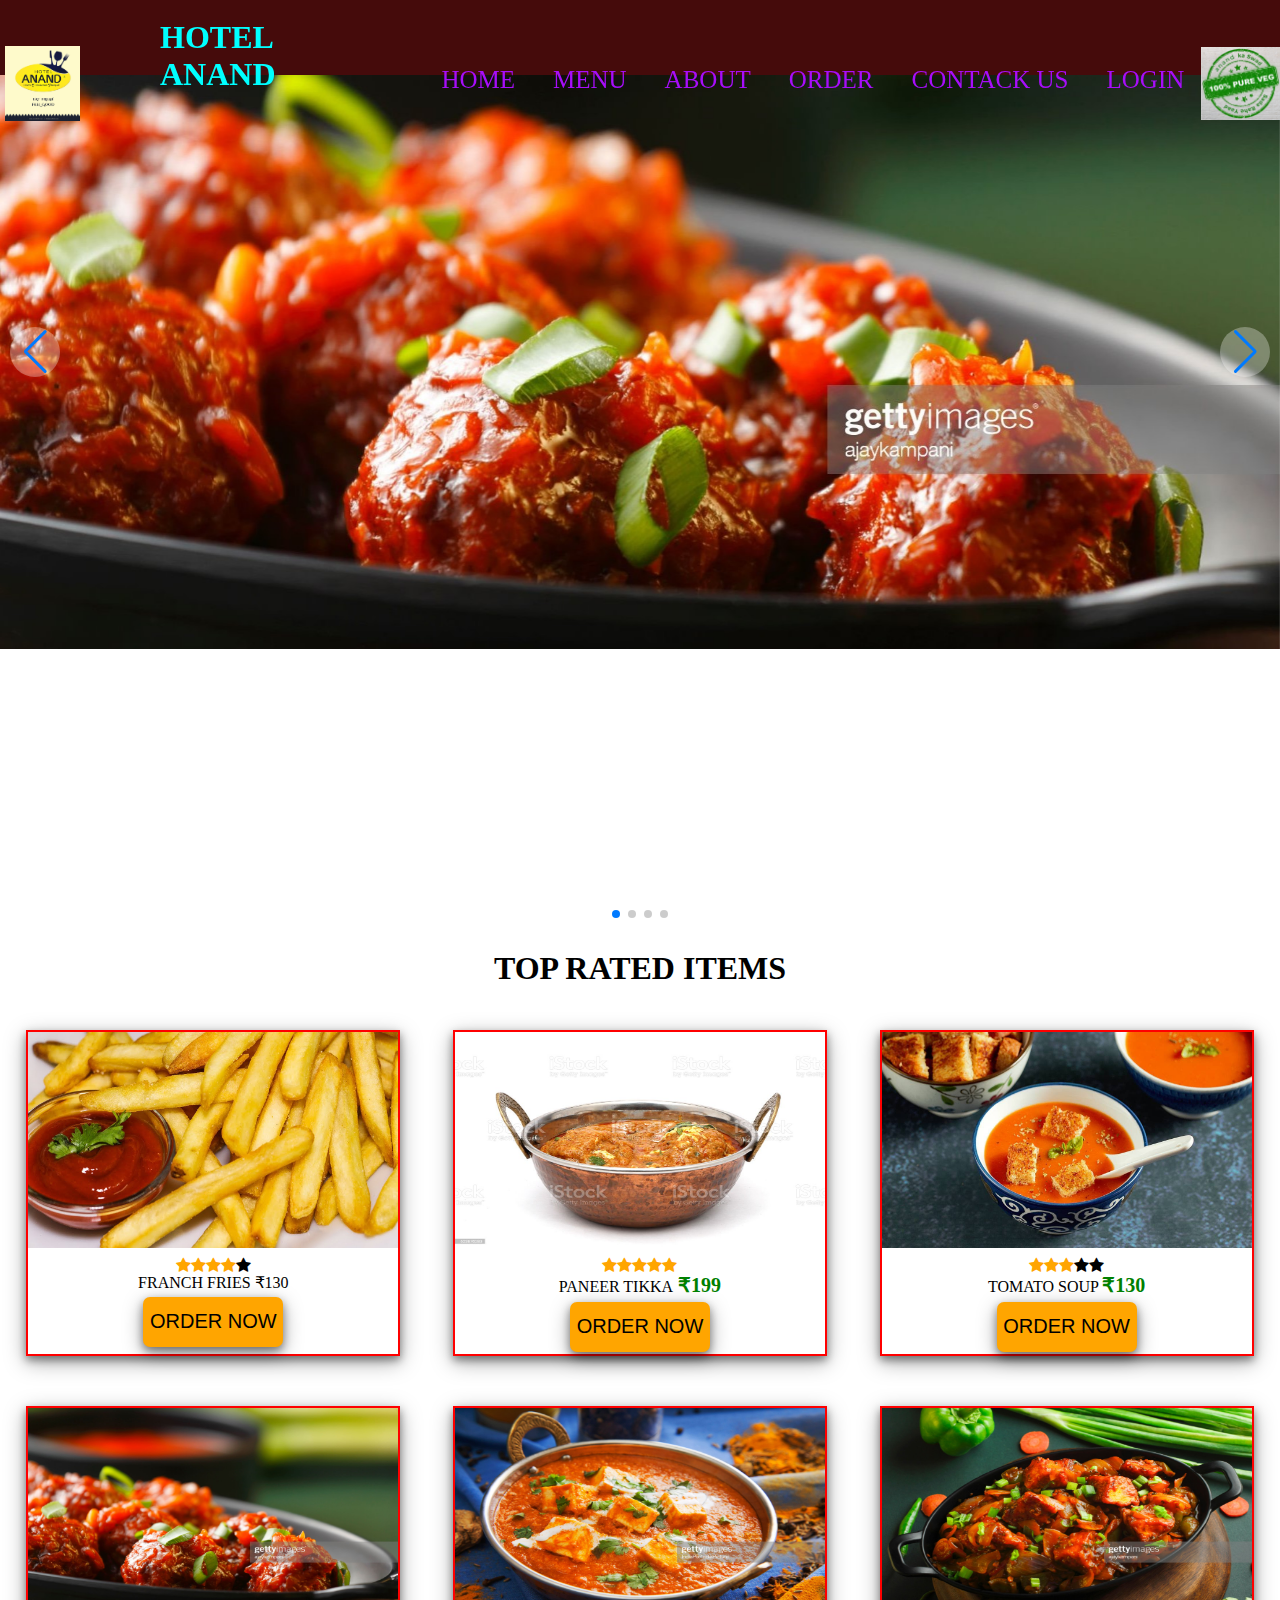
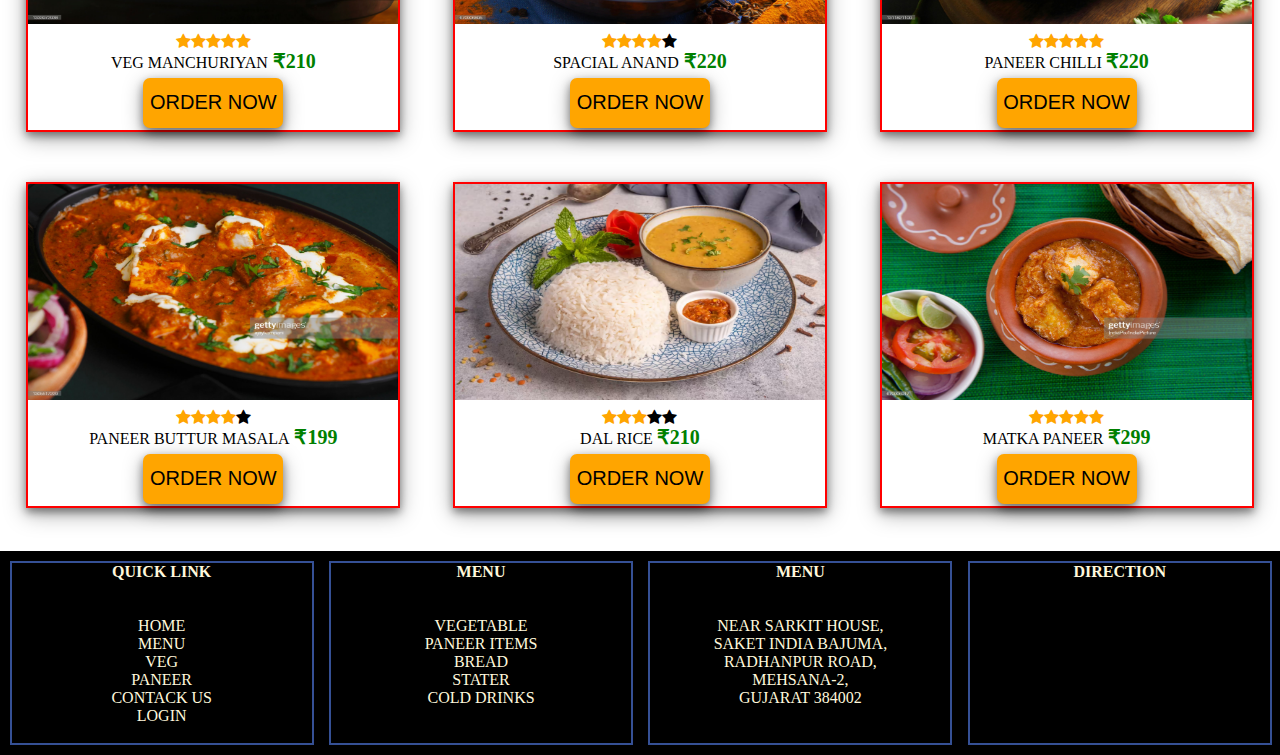
<file: index.html>
<!DOCTYPE html>

<head>
    <meta charset="UTF-8">
    <meta http-equiv="X-UA-Compatible" content="IE=edge">
    <meta name="viewport" content="width=device-width, initial-scale=1.0">
    <title>index</title>
     <link rel="stylesheet" href="NAV.css">
    <link rel="stylesheet" href="slide img.css">
    <link rel="stylesheet" href="topcat.css">
    <link rel="stylesheet" href="https://cdnjs.cloudflare.com/ajax/libs/font-awesome/4.7.0/css/font-awesome.min.css">
    <link rel="stylesheet" href="footer.css">
    <link rel="icon" href="logo1.png" type="image/png">
    <link rel="stylesheet" href="loader.css">
    <link rel="stylesheet" href="swiper-bundle.min.css">
    <script src="jquery-3.6.3.min.js">

    </script>
    <script>
        window.onload=function(){
           document.getElementById("loader").style.display="none" ;
           document.getElementById("preloader").style.display="block" ; 

        }
    </script>
</head>

<body>
         <div id="loader">
            <img src="images for resto/preloader.gif" alt=""> 
         </div>
 <div id="preloader">
     <div class="divforhead">
        <!-- <div class="menubars"> 
        <i class="fa fa-bars"></i>
        </div> -->
        <nav class="navbar">
         
                
            <H1 class="head12"> HOTEL ANAND</H1>
            <div class="menubars"> 
                <i class="fa fa-bars"></i>
                </div>
            
            <img src="logo.jpg" alt="" class="logo">
            <div id="menu">

                <ul>
                    <li><a href="index.html">HOME</a></li>
                    <li><a href="menu.html">MENU </a> </li>
                    <li><a href="about.html">ABOUT</a></li>
                    <li><a href="ORDER.html">ORDER </a></li>
                    <li><a href="contack.html">CONTACK US </a></li>
                    <li><a href="">LOGIN </a></li>
                </ul>
            </div>
            <!-- <form class="inputtext">
                <input type="text" placeholder="search food             &#128269;">
            </form> -->
            <div class="imgicon">
                <img src="images for resto/pureveg2.png" alt="your browser not support images">
            </div>
             
             
        </nav>
    </div>
     
    <section class="main swiper mySwiper"> 
    <div class="wrapper swiper-wrapper">
        <div class="slide swiper-slide">
            <img src="manchuriyan4.jpg" alt="" class="image"/>
        </div> 
        
        <div class="slide swiper-slide"> 
            <img src="pan11.jpg" alt="" class="image"/>
        </div>  
        <div class="slide swiper-slide"> 
            <img src="matkapan1.jpg" alt="" class="image"/>
        </div>  
        <div class="slide swiper-slide"> 
            <img src="chili.jpg" alt="" class="image"/>
        </div>  
        <!-- <div id="slide swiper-slide"> 
             <img src="pan2.jpg" alt="" class="image">
        </div>
        <div id="slide swiper-slide"> 
            <img src="matkapan.jpg" alt="" class="image">
        </div> -->
        
        </div>
        <div class="swiper-button-next nav-btn"></div>
        <div class="swiper-button-prev nav-btn "></div>
        <div class="swiper-pagination"></div>  
        </section>

<script src="swiper-bundle.min.js"></script>
<script>
    var swiper = new Swiper(".mySwiper", {
      slidesPerView: 1,
      spaceBetween: 30,
      loop: true,
      pagination: {
        el: ".swiper-pagination",
        clickable: true,
      },
      navigation: {
        nextEl: ".swiper-button-next",
        prevEl: ".swiper-button-prev",
      },
    });
  </script>
    <br>
    <H1>
        <center>
            TOP RATED ITEMS
        </center>
    </H1>
    <br>
    <div class="maintopcat">
    <div class="topcat">
        <div class="topcatpro"><img src="images for resto/fast8.jpg">
            <div class="starr">
                <span class="fa fa-star checked"></span>
                <span class="fa fa-star checked"></span>
                <span class="fa fa-star checked"></span>
                <span class="fa fa-star checked"></span>
                <span class="fa fa-star  "></span>
            </div>
            <div class="producttitle">
                <p>FRANCH FRIES  &#8377;130</p>
                
            </div>
            <div class="btn">
            
                
           <a href="order.html"> <input type="button" value="ORDER NOW"></a>
           
            </div>
        
        </div>
         
        <div class="topcatpro"><img src="images for resto/pan.jpg">
            <div class="starr">
                <span class="fa fa-star checked"></span>
                <span class="fa fa-star checked"></span>
                <span class="fa fa-star checked"></span>
                <span class="fa fa-star checked"></span>
                <span class="fa fa-star checked "></span>
            </div>
            <div class="producttitle">
                <p>PANEER TIKKA<b> &#8377;199</b></p>
            </div>
            <div class="btn">
                
                <a href="order.html"><input type="button" value="ORDER NOW"></a>
             
            </div>
        </div>
        <div class="topcatpro"><img src="images for resto/s3.jpg">
            <div class="starr">
                <span class="fa fa-star checked"></span>
                <span class="fa fa-star checked"></span>
                <span class="fa fa-star checked"></span>
                <span class="fa fa-star  "></span>    
                <span class="fa fa-star  "></span>
            </div>
            <div class="producttitle">
                <p>TOMATO SOUP <b> &#8377;130</b> </p>
            </div>
            <div class="btn">
                  
                <a href="order.html"> <input type="button" value="ORDER NOW"></a>
                
                </div>
        </div>
         
        
             
    </div>
    <div class="topcat">
        <div class="topcatpro"> <img src="images for resto/manchuriyan1.jpg" height="100%">
            <div class="starr">
                <span class="fa fa-star checked"></span>
                <span class="fa fa-star checked"></span>
                <span class="fa fa-star checked"></span>
                <span class="fa fa-star checked"></span>
                <span class="fa fa-star  checked"></span>
            </div>
            <div class="producttitle">
                <p>VEG MANCHURIYAN<b> &#8377;210</b></p>
            </div>
            <div class="btn">
                 
                <a href="order.html"><input type="button" value="ORDER NOW"></a>
            
            </div>
        </div>
        <div class="topcatpro"><img src="images for resto/pan1.jpg">
            <div class="starr">
                <span class="fa fa-star checked"></span>
                <span class="fa fa-star checked"></span>
                <span class="fa fa-star checked"></span>
                <span class="fa fa-star checked"></span>
                <span class="fa fa-star  "></span>
            </div>
            <div class="producttitle">
                <p>SPACIAL ANAND<b> &#8377;220</b></p>
            </div>
            <div class="btn">
                
                <a href="order.html"> <input type="button" value="ORDER NOW"></a>
           
            </div>
        </div>
        <div class="topcatpro"><img src="images for resto/chili.jpg">
            <div class="starr">
                <span class="fa fa-star checked"></span>
                <span class="fa fa-star checked"></span>
                <span class="fa fa-star checked"></span>
                <span class="fa fa-star checked"></span>
                <span class="fa fa-star checked "></span>
            </div>
            <div class="producttitle">
                <p>PANEER CHILLI <b> &#8377;220</b></p>
            </div>
                <div class="btn">
                    <a href="order.html"><input type="button" value="ORDER NOW"></a>
                
                </div>
        </div>
         
    </div>
    <div class="topcat">
        <div class="topcatpro"><img src="images for resto/pan2.jpg">
            <div class="starr">
                <span class="fa fa-star checked"></span>
                <span class="fa fa-star checked"></span>
                <span class="fa fa-star checked"></span>
                <span class="fa fa-star checked"></span>
                <span class="fa fa-star  "></span>
            </div>
            <div class="producttitle">
                <p>PANEER BUTTUR MASALA<b> &#8377;199</b></p>
            </div>
            <div class="btn">
            
                <a href="order.html"> <input type="button" value="ORDER NOW"></a>
             
            </div>
        </div>
        <div class="topcatpro"><img src="images for resto/dal.avif">
            <div class="starr">
                <span class="fa fa-star checked"></span>
                <span class="fa fa-star checked"></span>
                <span class="fa fa-star checked"></span>
                <span class="fa fa-star  "></span>
                <span class="fa fa-star  "></span>
            </div>
            <div class="producttitle">
                <p>DAL RICE <b> &#8377;210</b></p>
            </div>
            <div class="btn">
                 
                <a href="order.html"> <input type="button" value="ORDER NOW"></a>
             
            </div>
        </div>
        <div class="topcatpro"><img src="images for resto/matkapan.jpg">
            <div class="starr">
                <span class="fa fa-star checked"></span>
                <span class="fa fa-star checked"></span>
                <span class="fa fa-star checked"></span>
                <span class="fa fa-star checked"></span>
                <span class="fa fa-star checked "></span>
            </div>
            <div class="producttitle">
                <p>MATKA PANEER <b> &#8377;299</b></p>
            </div>
               <div class="btn">
                <a href="order.html">   <input type="button" value="ORDER NOW"></a>
                
                </div>
        </div>
         
    </div>
    </div>


    <!-- footer opton -->
    <br>
    <div class="footer">

        <div class="footerb  ">
            <B> QUICK LINK</B><br><br><br>
            HOME <br>
            MENU <br>
            VEG <br>
            PANEER <br>
            CONTACK US <br>
            LOGIN <br>
        </div>

        <div class="footerb  ">
            <B>MENU </B><br><br><br>
            VEGETABLE<br>
            PANEER ITEMS <br>
            BREAD <br>
            STATER <br>
            COLD DRINKS<br>
        </div>


        <div class="footerb  ">
            <B>MENU </B><br><br><br>
            NEAR SARKIT HOUSE,<br>
            SAKET INDIA BAJUMA,<br>
            RADHANPUR ROAD,<br>
            MEHSANA-2,<br>
            GUJARAT 384002

        </div>

        <div class="footerb ">
            <B>DIRECTION </B> <br>
            <iframe
                src="https://www.google.com/maps/embed?pb=!1m18!1m12!1m3!1d3656.044102957385!2d72.37902701476447!3d23.602751200317982!2m3!1f0!2f0!3f0!3m2!1i1024!2i768!4f13.1!3m3!1m2!1s0x395c43d2fbc5eb79%3A0xe4ff0dda17b2e22f!2sHotel%20Anand!5e0!3m2!1sen!2sin!4v1672462094851!5m2!1sen!2sin"
                width="100%" height="162px" style="border:0;" allowfullscreen="" loading="lazy"
                referrerpolicy="no-referrer-when-downgrade"></iframe>
        </div>

    </div>
  <script>
    $('.fa-bars').click(function()
    {
        $('#menu').toggle();
    })

  </script>
  
</div>
</body>
</html>
</file>
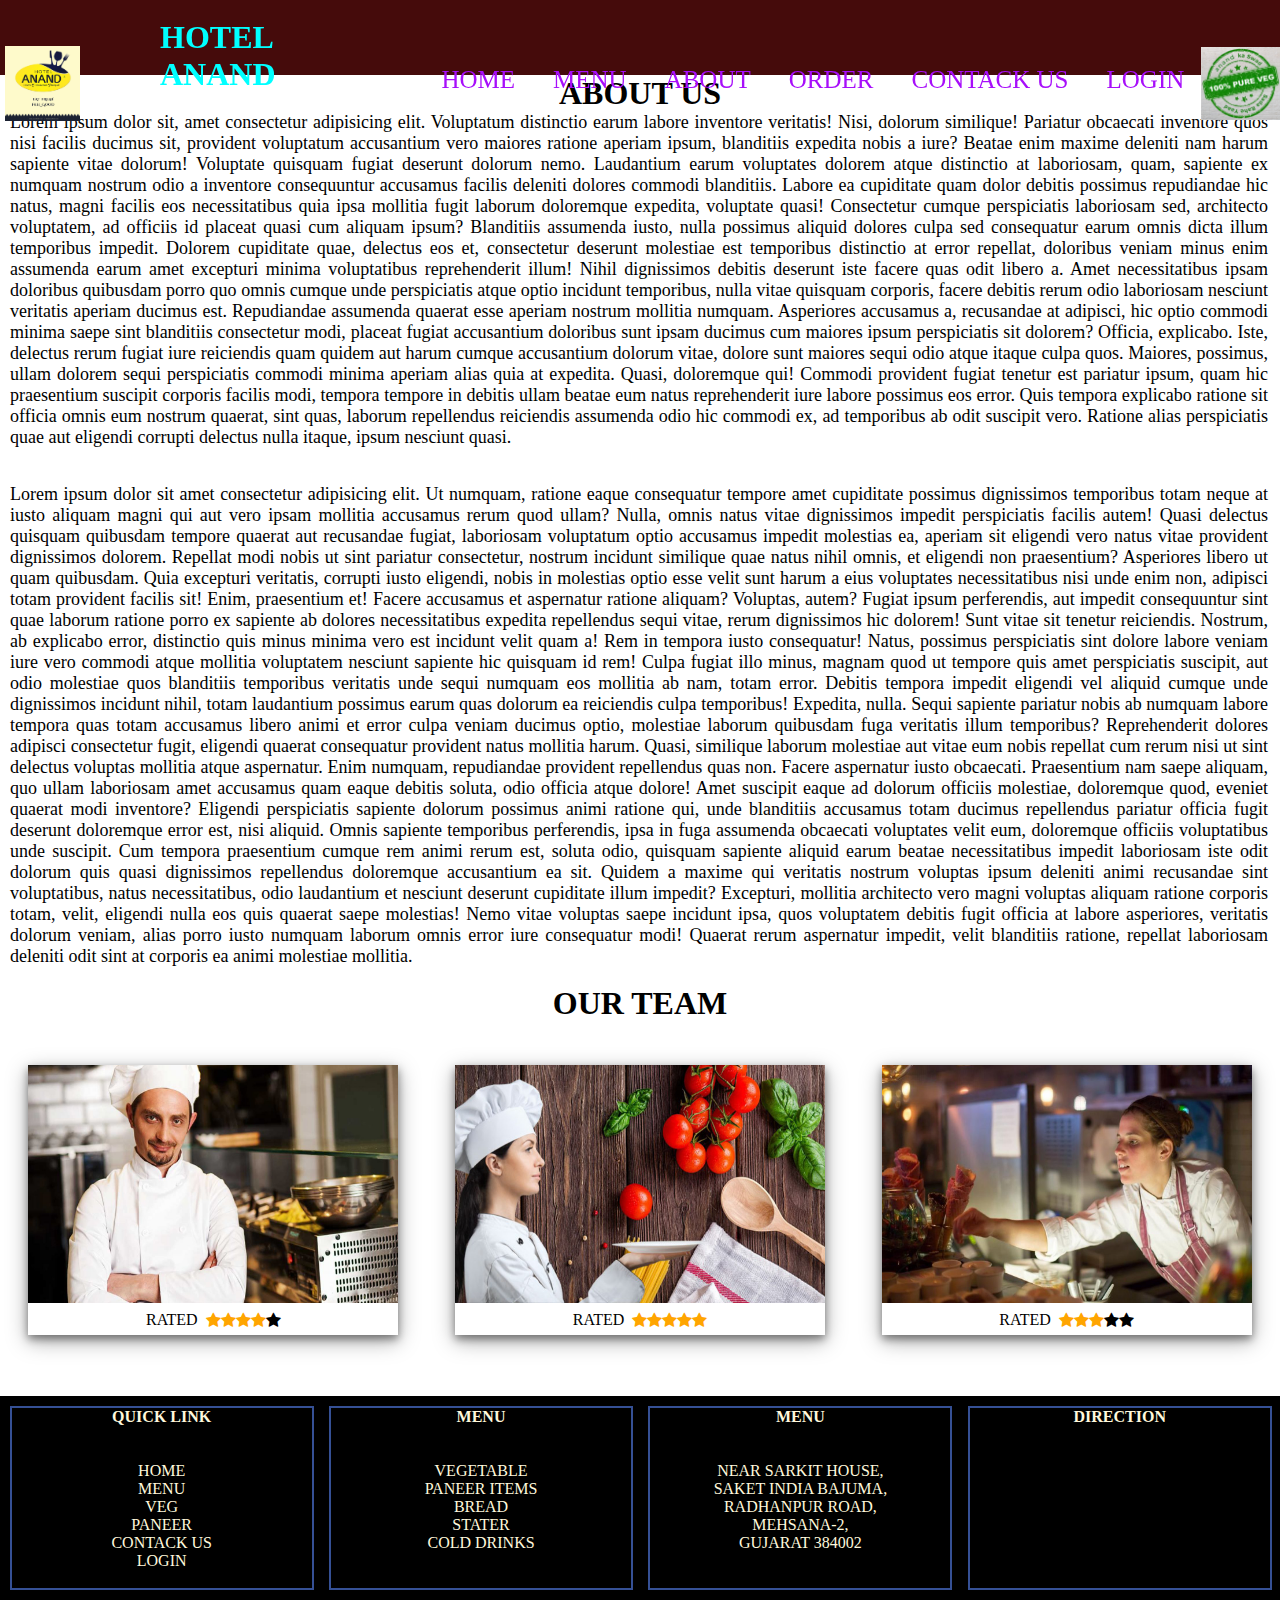
<file: about.html>
<!DOCTYPE html>
<html>
<head>
    <meta charset="UTF-8">
    <meta http-equiv="X-UA-Compatible" content="IE=edge">
    <meta name="viewport" content="width=device-width, initial-scale=1.0">
    <title>index</title>
    <link rel="stylesheet" href="NAV.css">
    <link rel="stylesheet" href="https://cdnjs.cloudflare.com/ajax/libs/font-awesome/4.7.0/css/font-awesome.min.css">
    <link rel="stylesheet" href="footer.css">
    <link rel="stylesheet" href="about.css">
    <link rel="stylesheet" href="loader.css">

    <!-- <link rel="stylesheet" href="topcat.css"> -->
 
    <link rel="icon" href="logo1.png" type="image/png">
     
    <script src="jquery-3.6.3.min.js">

    </script>
    <script>
        window.onload=function(){
           document.getElementById("loader").style.display="none" ;
           document.getElementById("preloader").style.display="block" ; 

        }
    </script>


         
</head>
<body>
    <div id="loader">
        <img src="images for resto/preloader.gif" alt=""> 
     </div>
<div id="preloader">
    <div class="divforhead">
        
        <nav class="navbar">
         
                
            <H1 class="head12"> HOTEL ANAND</H1>
            <div class="menubars">
                <i class="fa fa-bars"></i>
            </div>
            
            <img src="logo.jpg" alt="" class="logo">
            <div id="menu">

                <ul>
                    <li><a href="index.html">HOME</a></li>
                    <li><a href="menu.html">MENU </a> </li>
                    <li><a href="about.html">ABOUT</a></li>
                    <li><a href="ORDER.html">ORDER </a></li>
                    <li><a href="contack.html">CONTACK US </a></li>
                    <li><a href="">LOGIN </a></li>
                </ul>
            </div>
            <!-- <form class="inputtext">
                <input type="text" placeholder="search food             &#128269;">
            </form> -->
            <div class="imgicon">
                <img src="images for resto/pureveg2.png" alt="your browser not support images">
            </div>
             
             
        </nav>
    </div>
    
    <h1 class="abouth1">ABOUT US</h1>
    <p  > 
        Lorem ipsum dolor sit, amet consectetur adipisicing elit. Voluptatum distinctio earum labore inventore veritatis! Nisi, dolorum similique! Pariatur obcaecati inventore quos nisi facilis ducimus sit, provident voluptatum accusantium vero maiores ratione aperiam ipsum, blanditiis expedita nobis a iure? Beatae enim maxime deleniti nam harum sapiente vitae dolorum! Voluptate quisquam fugiat deserunt dolorum nemo. Laudantium earum voluptates dolorem atque distinctio at laboriosam, quam, sapiente ex numquam nostrum odio a inventore consequuntur accusamus facilis deleniti dolores commodi blanditiis. Labore ea cupiditate quam dolor debitis possimus repudiandae hic natus, magni facilis eos necessitatibus quia ipsa mollitia fugit laborum doloremque expedita, voluptate quasi! Consectetur cumque perspiciatis laboriosam sed, architecto voluptatem, ad officiis id placeat quasi cum aliquam ipsum? Blanditiis assumenda iusto, nulla possimus aliquid dolores culpa sed consequatur earum omnis dicta illum temporibus impedit. Dolorem cupiditate quae, delectus eos et, consectetur deserunt molestiae est temporibus distinctio at error repellat, doloribus veniam minus enim assumenda earum amet excepturi minima voluptatibus reprehenderit illum! Nihil dignissimos debitis deserunt iste facere quas odit libero a. Amet necessitatibus ipsam doloribus quibusdam porro quo omnis cumque unde perspiciatis atque optio incidunt temporibus, nulla vitae quisquam corporis, facere debitis rerum odio laboriosam nesciunt veritatis aperiam ducimus est. Repudiandae assumenda quaerat esse aperiam nostrum mollitia numquam. Asperiores accusamus a, recusandae at adipisci, hic optio commodi minima saepe sint blanditiis consectetur modi, placeat fugiat accusantium doloribus sunt ipsam ducimus cum maiores ipsum perspiciatis sit dolorem? Officia, explicabo. Iste, delectus rerum fugiat iure reiciendis quam quidem aut harum cumque accusantium dolorum vitae, dolore sunt maiores sequi odio atque itaque culpa quos. Maiores, possimus, ullam dolorem sequi perspiciatis commodi minima aperiam alias quia at expedita. Quasi, doloremque qui! Commodi provident fugiat tenetur est pariatur ipsum, quam hic praesentium suscipit corporis facilis modi, tempora tempore in debitis ullam beatae eum natus reprehenderit iure labore possimus eos error. Quis tempora explicabo ratione sit officia omnis eum nostrum quaerat, sint quas, laborum repellendus reiciendis assumenda odio hic commodi ex, ad temporibus ab odit suscipit vero. Ratione alias perspiciatis quae aut eligendi corrupti delectus nulla itaque, ipsum nesciunt quasi.
    </p>
    <br>
    <br>

    <p>
        Lorem ipsum dolor sit amet consectetur adipisicing elit. Ut numquam, ratione eaque consequatur tempore amet cupiditate possimus dignissimos temporibus totam neque at iusto aliquam magni qui aut vero ipsam mollitia accusamus rerum quod ullam? Nulla, omnis natus vitae dignissimos impedit perspiciatis facilis autem! Quasi delectus quisquam quibusdam tempore quaerat aut recusandae fugiat, laboriosam voluptatum optio accusamus impedit molestias ea, aperiam sit eligendi vero natus vitae provident dignissimos dolorem. Repellat modi nobis ut sint pariatur consectetur, nostrum incidunt similique quae natus nihil omnis, et eligendi non praesentium? Asperiores libero ut quam quibusdam. Quia excepturi veritatis, corrupti iusto eligendi, nobis in molestias optio esse velit sunt harum a eius voluptates necessitatibus nisi unde enim non, adipisci totam provident facilis sit! Enim, praesentium et! Facere accusamus et aspernatur ratione aliquam? Voluptas, autem? Fugiat ipsum perferendis, aut impedit consequuntur sint quae laborum ratione porro ex sapiente ab dolores necessitatibus expedita repellendus sequi vitae, rerum dignissimos hic dolorem! Sunt vitae sit tenetur reiciendis. Nostrum, ab explicabo error, distinctio quis minus minima vero est incidunt velit quam a! Rem in tempora iusto consequatur! Natus, possimus perspiciatis sint dolore labore veniam iure vero commodi atque mollitia voluptatem nesciunt sapiente hic quisquam id rem! Culpa fugiat illo minus, magnam quod ut tempore quis amet perspiciatis suscipit, aut odio molestiae quos blanditiis temporibus veritatis unde sequi numquam eos mollitia ab nam, totam error. Debitis tempora impedit eligendi vel aliquid cumque unde dignissimos incidunt nihil, totam laudantium possimus earum quas dolorum ea reiciendis culpa temporibus! Expedita, nulla. Sequi sapiente pariatur nobis ab numquam labore tempora quas totam accusamus libero animi et error culpa veniam ducimus optio, molestiae laborum quibusdam fuga veritatis illum temporibus? Reprehenderit dolores adipisci consectetur fugit, eligendi quaerat consequatur provident natus mollitia harum. Quasi, similique laborum molestiae aut vitae eum nobis repellat cum rerum nisi ut sint delectus voluptas mollitia atque aspernatur. Enim numquam, repudiandae provident repellendus quas non. Facere aspernatur iusto obcaecati. Praesentium nam saepe aliquam, quo ullam laboriosam amet accusamus quam eaque debitis soluta, odio officia atque dolore! Amet suscipit eaque ad dolorum officiis molestiae, doloremque quod, eveniet quaerat modi inventore? Eligendi perspiciatis sapiente dolorum possimus animi ratione qui, unde blanditiis accusamus totam ducimus repellendus pariatur officia fugit deserunt doloremque error est, nisi aliquid. Omnis sapiente temporibus perferendis, ipsa in fuga assumenda obcaecati voluptates velit eum, doloremque officiis voluptatibus unde suscipit. Cum tempora praesentium cumque rem animi rerum est, soluta odio, quisquam sapiente aliquid earum beatae necessitatibus impedit laboriosam iste odit dolorum quis quasi dignissimos repellendus doloremque accusantium ea sit. Quidem a maxime qui veritatis nostrum voluptas ipsum deleniti animi recusandae sint voluptatibus, natus necessitatibus, odio laudantium et nesciunt deserunt cupiditate illum impedit? Excepturi, mollitia architecto vero magni voluptas aliquam ratione corporis totam, velit, eligendi nulla eos quis quaerat saepe molestias! Nemo vitae voluptas saepe incidunt ipsa, quos voluptatem debitis fugit officia at labore asperiores, veritatis dolorum veniam, alias porro iusto numquam laborum omnis error iure consequatur modi! Quaerat rerum aspernatur impedit, velit blanditiis ratione, repellat laboriosam deleniti odit sint at corporis ea animi molestiae mollitia.   
     </p>
        <br>
        <h1 CLASS="abouth1">
            OUR TEAM
        </h1>
     <br>
     <div class="topcat">
         <div class="topcatpro"><img src="images for resto/shef1.jpg">
             <div class="starr">
                RATED &nbsp; <span class="fa fa-star checked"></span>
                 <span class="fa fa-star checked"></span>
                 <span class="fa fa-star checked"></span>
                 <span class="fa fa-star checked"></span>
                 <span class="fa fa-star  "></span>
             </div>
              
         </div>
         <div class="topcatpro"><img src="images for resto/shef2.jpg">
             <div class="starr">
                RATED &nbsp;<span class="fa fa-star checked"></span>
                 <span class="fa fa-star checked"></span>
                 <span class="fa fa-star checked"></span>
                 <span class="fa fa-star checked"></span>
                 <span class="fa fa-star checked "></span>
             </div>
             
         </div>
         <div class="topcatpro"><img src="images for resto/shef3.jpg">
             <div class="starr">
                RATED &nbsp; <span class="fa fa-star checked"></span>
                 <span class="fa fa-star checked"></span>
                 <span class="fa fa-star checked"></span>
                 <span class="fa fa-star  "></span>
                 <span class="fa fa-star  "></span>
             </div>
              
         </div>
         </div>
         
         <br>
    <br>
    <div class="footer">

        <div class="footerb  ">
            <B> QUICK LINK</B><br><br><br>
            HOME <br>
            MENU <br>
            VEG <br>
            PANEER <br>
            CONTACK US <br>
            LOGIN <br>
        </div>

        <div class="footerb  ">
            <B>MENU </B><br><br><br>
            VEGETABLE<br>
            PANEER ITEMS <br>
            BREAD <br>
            STATER <br>
            COLD DRINKS<br>
        </div>


        <div class="footerb  ">
            <B>MENU </B><br><br><br>
            NEAR SARKIT HOUSE,<br>
            SAKET INDIA BAJUMA,<br>
            RADHANPUR ROAD,<br>
            MEHSANA-2,<br>
            GUJARAT 384002

        </div>

        <div class="footerb ">
            <B>DIRECTION </B> <br>
            <iframe
                src="https://www.google.com/maps/embed?pb=!1m18!1m12!1m3!1d3656.044102957385!2d72.37902701476447!3d23.602751200317982!2m3!1f0!2f0!3f0!3m2!1i1024!2i768!4f13.1!3m3!1m2!1s0x395c43d2fbc5eb79%3A0xe4ff0dda17b2e22f!2sHotel%20Anand!5e0!3m2!1sen!2sin!4v1672462094851!5m2!1sen!2sin"
                width="100%" height="162px" style="border:0;" allowfullscreen="" loading="lazy"
                referrerpolicy="no-referrer-when-downgrade"></iframe>
        </div>

    </div>
 
    <script>
        $('.fa-bars').click(function()
        {
            $('#menu').toggle();
        })
      </script>
      </div>
    </body>

</html>
</file>
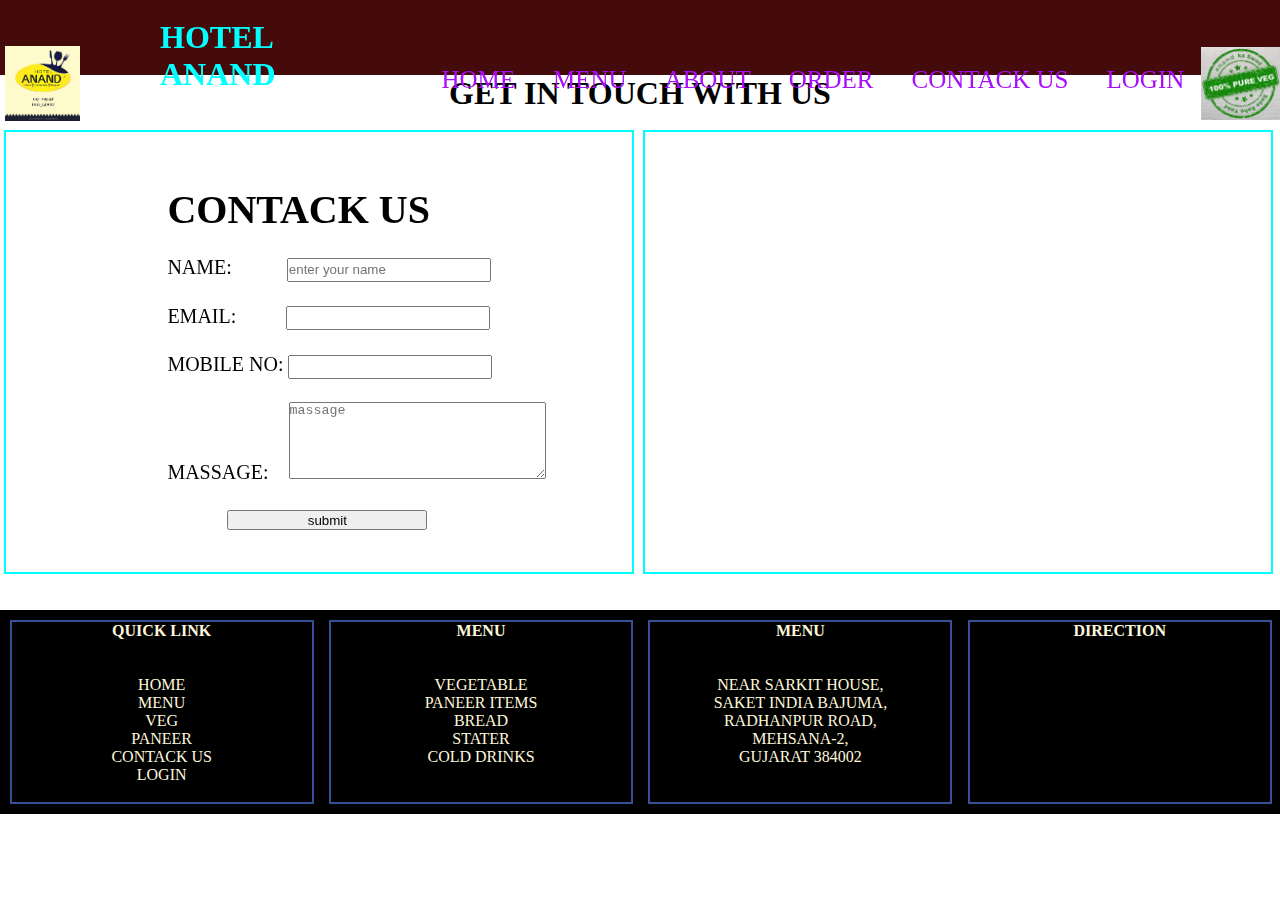
<file: contack.html>
<!DOCTYPE html>
<html> 
<head>
    <meta charset="UTF-8">
    <meta http-equiv="X-UA-Compatible" content="IE=edge">
    <meta name="viewport" content="width=device-width, initial-scale=1.0">
    <title>index</title>
    <link rel="stylesheet" href="NAV.css">
     <link rel="stylesheet" href="contack.css"> 
    <link rel="stylesheet" href="loader.css">

    <link rel="stylesheet" href="https://cdnjs.cloudflare.com/ajax/libs/font-awesome/4.7.0/css/font-awesome.min.css">
  <link rel="stylesheet" href="footer.css">
     <script src="jquery-3.6.3.min.js">

    </script>
    <script>
        window.onload=function(){
           document.getElementById("loader").style.display="none" ;
           document.getElementById("preloader").style.display="block" ; 

        }
    </script>

    
  
</head>

<body>
    <div id="loader">
        <img src="images for resto/preloader.gif" alt=""> 
     </div>
<div id="preloader">
     <div class="divforhead">
        
        <nav class="navbar">
         
                
            <H1 class="head12"> HOTEL ANAND</H1>
            <div class="menubars">
                <i class="fa fa-bars"></i>
            </div>
            
            <img src="logo.jpg" alt="" class="logo">
            <div id="menu">

                <ul>
                    <li><a href="index.html">HOME</a></li>
                    <li><a href="menu.html">MENU </a> </li>
                    <li><a href="about.html">ABOUT</a></li>
                    <li><a href="ORDER.html">ORDER </a></li>
                    <li><a href="contack.html">CONTACK US </a></li>
                    <li><a href="">LOGIN </a></li>
                </ul>
            </div>
            <!-- <form class="inputtext">
                <input type="text" placeholder="search food             &#128269;">
            </form> -->
            <div class="imgicon">
                <img src="images for resto/pureveg2.png" alt="your browser not support images">
            </div>
             
             
        </nav>
    </div>
    <!-- start with  -->
    <h1><CENTER> GET IN TOUCH WITH US</CENTER></h1>
    <div class="contackdiv">
    <div class="contack1">
    <form action="" class="contack">
        <h1>CONTACK US</h1><br>
      NAME:
      &nbsp;&nbsp; &nbsp; &nbsp; &nbsp; &nbsp;<input type="text" placeholder="enter your name" ><br><br>
      EMAIL:
      &nbsp; &nbsp; &nbsp; &nbsp;  &nbsp;<input type="email" name="email" id=""><br><br>
      MOBILE NO:
      <input type="number" name="number" id=""><br><br>
     MASSAGE:
    &nbsp; &nbsp;<textarea name="textarea" id="" cols="30" rows="5" placeholder="massage"></textarea><br><br>
    &nbsp; &nbsp; &nbsp; &nbsp; &nbsp; &nbsp; <input type="submit" value="submit">
 
     
    </form>
    </div>
    <div class="contack2">
        <iframe src="https://www.google.com/maps/embed?pb=!1m18!1m12!1m3!1d3656.044102957385!2d72.37902701476446!3d23.602751200317986!2m3!1f0!2f0!3f0!3m2!1i1024!2i768!4f13.1!3m3!1m2!1s0x395c43d2fbc5eb79%3A0xe4ff0dda17b2e22f!2sHotel%20Anand!5e0!3m2!1sen!2sin!4v1672902123836!5m2!1sen!2sin" width="626px" height="440" style="border:0;" allowfullscreen="" loading="lazy" referrerpolicy="no-referrer-when-downgrade" class="map"></iframe>
    </div> 
</div>
 <!-- footer opton -->
 <br>
 <div class="footer">

     <div class="footerb  ">
         <B> QUICK LINK</B><br><br><br>
         HOME <br>
         MENU <br>
         VEG <br>
         PANEER <br>
         CONTACK US <br>
         LOGIN <br>
     </div>

     <div class="footerb  ">
         <B>MENU </B><br><br><br>
         VEGETABLE<br>
         PANEER ITEMS <br>
         BREAD <br>
         STATER <br>
         COLD DRINKS<br>
     </div>


     <div class="footerb  ">
         <B>MENU </B><br><br><br>
         NEAR SARKIT HOUSE,<br>
         SAKET INDIA BAJUMA,<br>
         RADHANPUR ROAD,<br>
         MEHSANA-2,<br>
         GUJARAT 384002

     </div>

     <div class="footerb ">
         <B>DIRECTION </B> <br>
         <iframe
             src="https://www.google.com/maps/embed?pb=!1m18!1m12!1m3!1d3656.044102957385!2d72.37902701476447!3d23.602751200317982!2m3!1f0!2f0!3f0!3m2!1i1024!2i768!4f13.1!3m3!1m2!1s0x395c43d2fbc5eb79%3A0xe4ff0dda17b2e22f!2sHotel%20Anand!5e0!3m2!1sen!2sin!4v1672462094851!5m2!1sen!2sin"
             width="100%" height="162px" style="border:0;" allowfullscreen="" loading="lazy"
             referrerpolicy="no-referrer-when-downgrade"></iframe>
     </div>

 </div>
<script>
    $('.fa-bars').click(function () {
        $('#menu').toggle();
    })
</script>
</div>

</body>
</html>
</file>
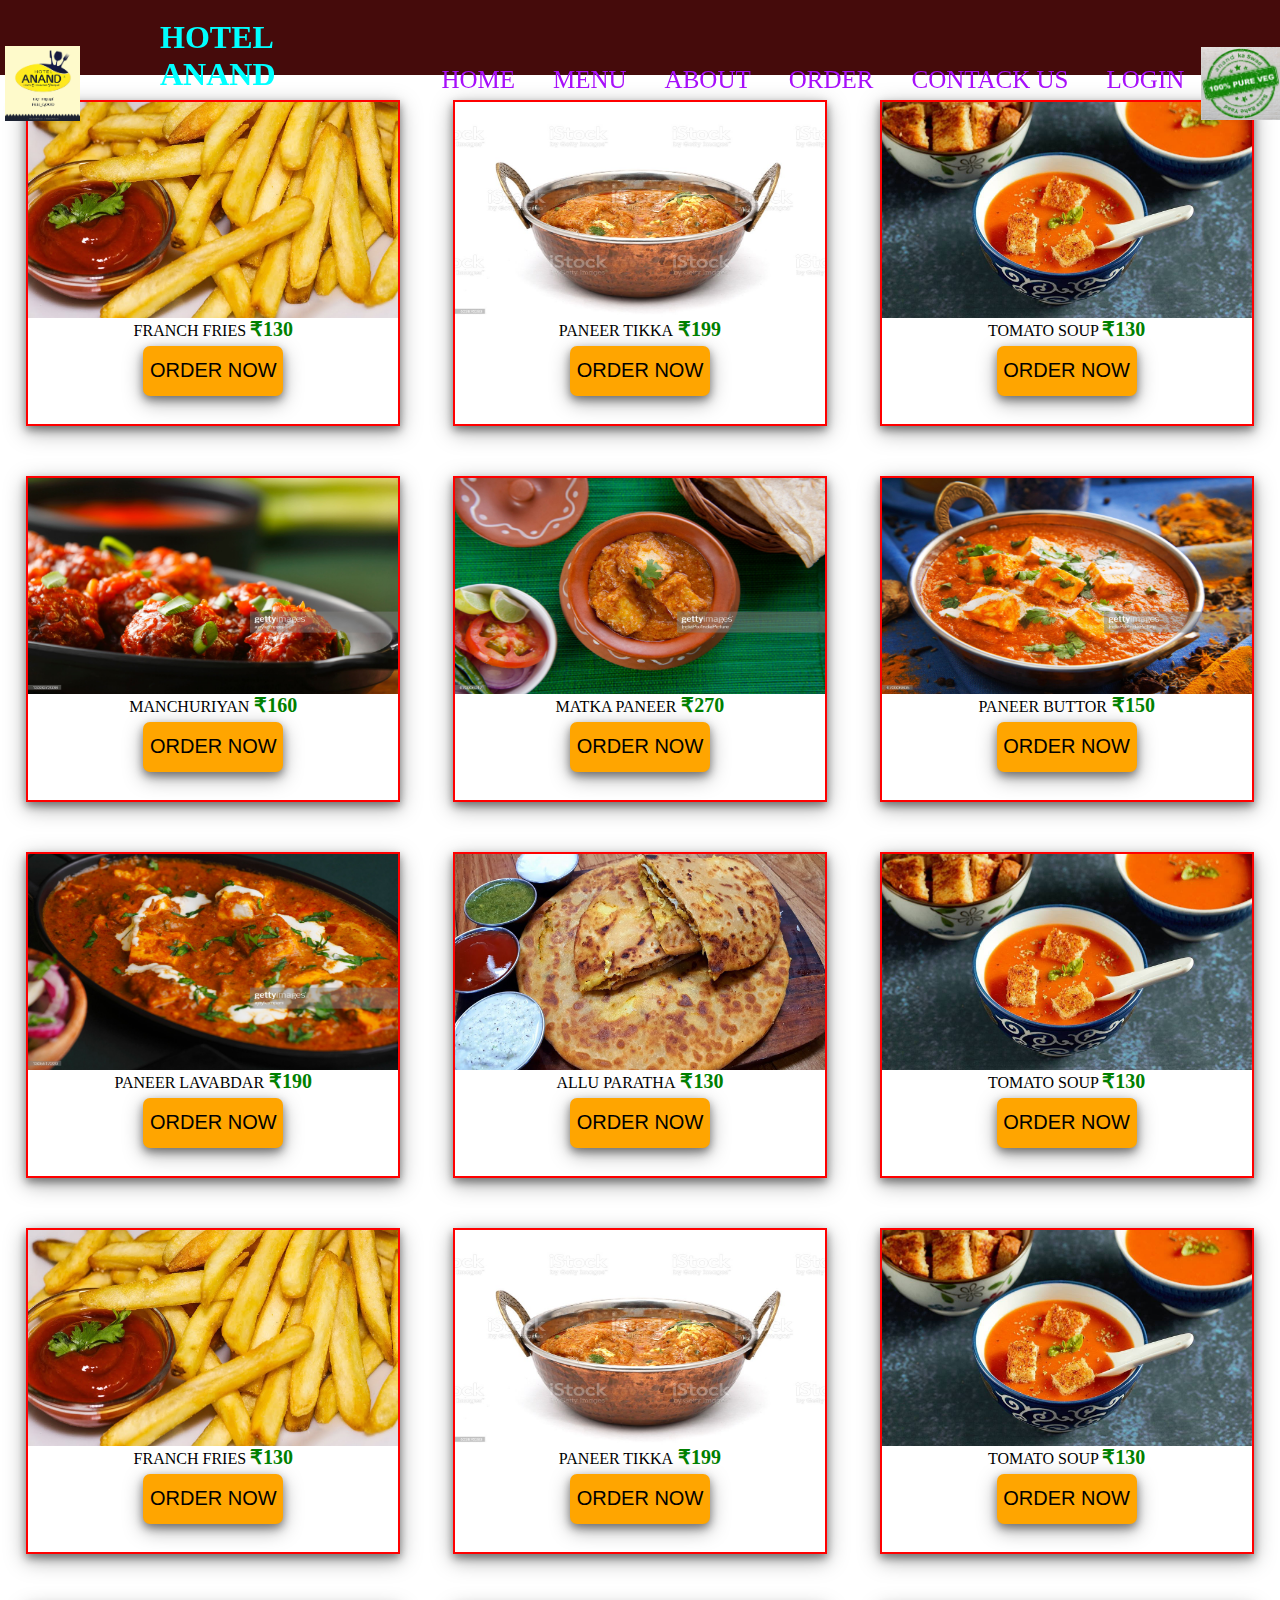
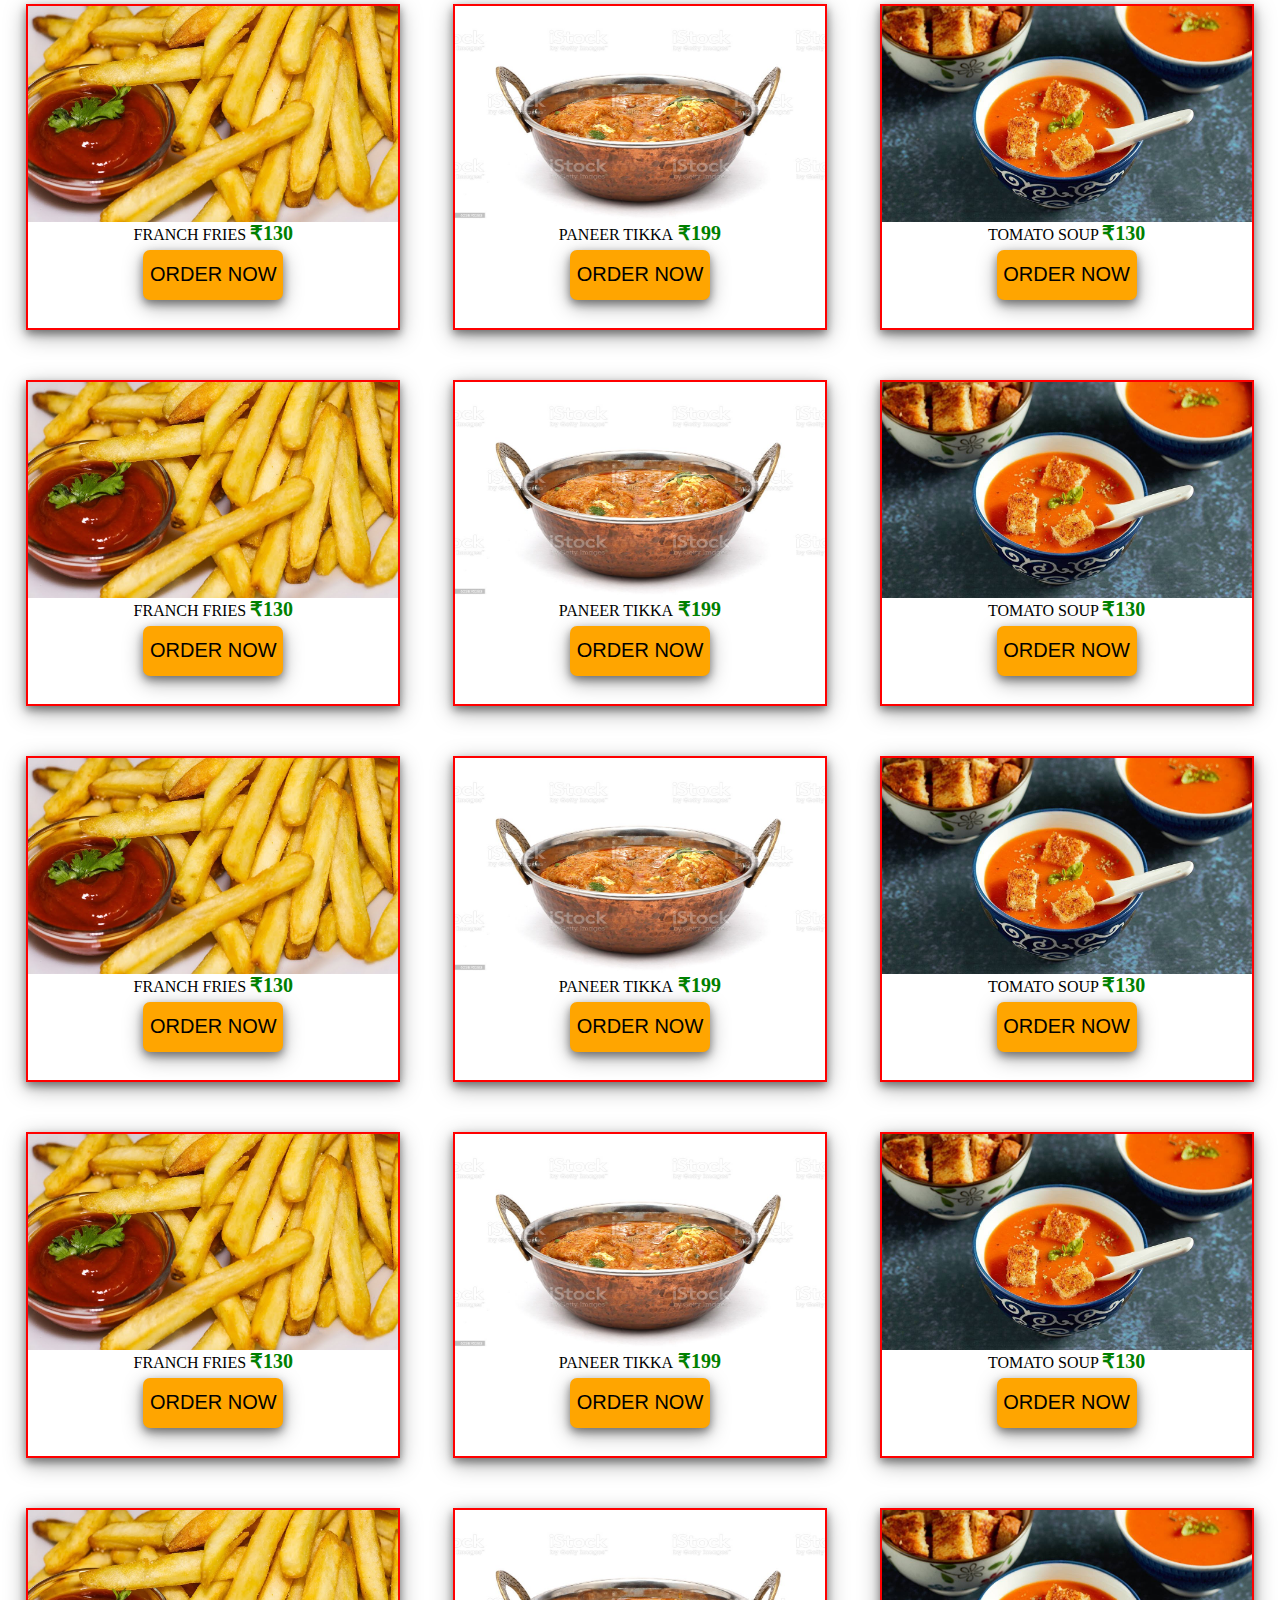
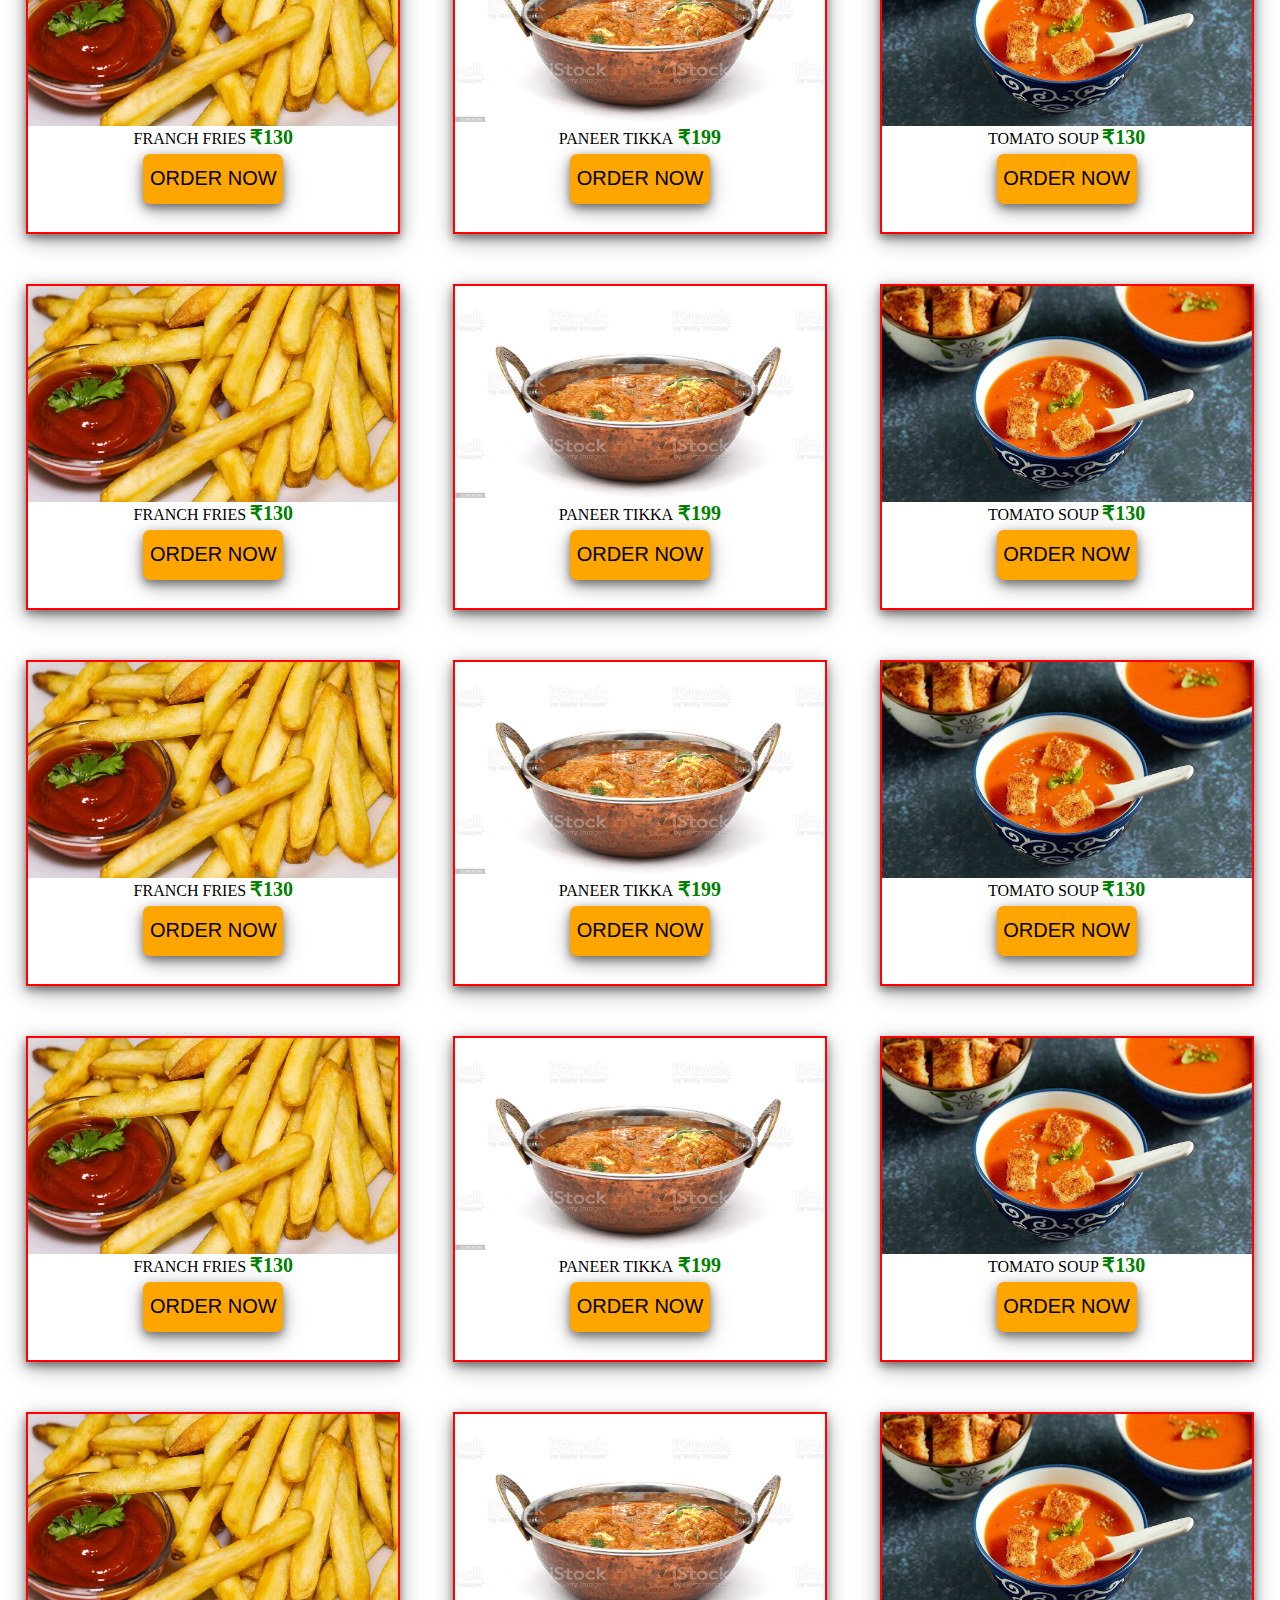
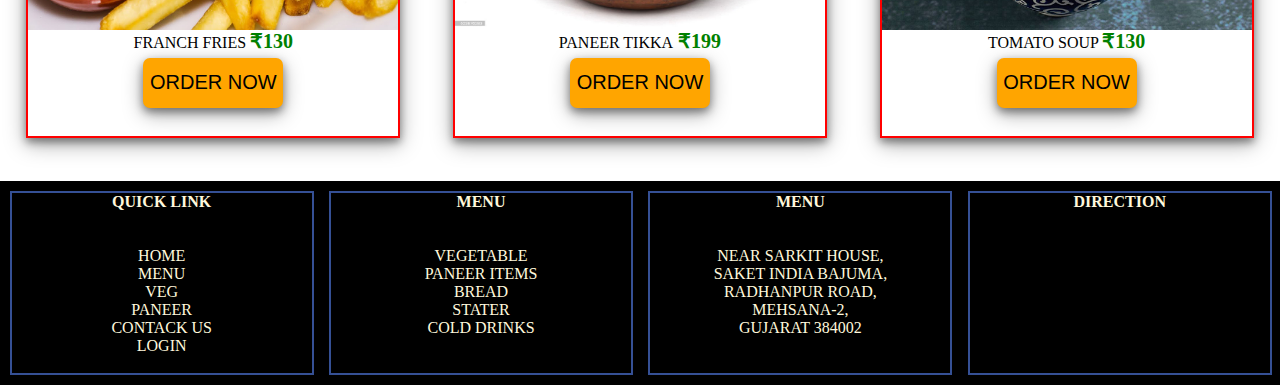
<file: menu.html>
<!DOCTYPE html>
<html lang="en">

<head>
    <meta charset="UTF-8">
    <meta http-equiv="X-UA-Compatible" content="IE=edge">
    <meta name="viewport" content="width=device-width, initial-scale=1.0">
    <title>menu</title>
    <link rel="stylesheet" href="topcat.css">
    <link rel="stylesheet" href="NAV.css">
    <link rel="stylesheet" href="footer.css">
    <link rel="stylesheet" href="loader.css">

    <link rel="stylesheet" href="https://cdnjs.cloudflare.com/ajax/libs/font-awesome/4.7.0/css/font-awesome.min.css">
    <script src="jquery-3.6.3.min.js">
    </script>
<script>
    window.onload=function(){
       document.getElementById("loader").style.display="none" ;
       document.getElementById("preloader").style.display="block" ; 

    }
</script>

</head>

<body>
    <div id="loader">
        <img src="images for resto/preloader.gif" alt=""> 
     </div>
<div id="preloader">
    <div class="divforhead">
        <!-- <div class="menubars"> 
        <i class="fa fa-bars"></i>
        </div> -->
        <nav class="navbar">


            <H1 class="head12"> HOTEL ANAND</H1>
            <div class="menubars">
                <i class="fa fa-bars"></i>
            </div>

            <img src="logo.jpg" alt="" class="logo">
            <div id="menu">

                <ul>
                    <li><a href="index.html">HOME</a></li>
                    <li><a href="menu.html">MENU </a> </li>
                    <li><a href="about.html">ABOUT</a></li>
                    <li><a href="ORDER.html">ORDER </a></li>
                    <li><a href="contack.html">CONTACK US </a></li>
                    <li><a href="">LOGIN </a></li>
                </ul>
            </div>
            <!-- <form class="inputtext">
                <input type="text" placeholder="search food             &#128269;">
            </form> -->
            <div class="imgicon">
                <img src="images for resto/pureveg2.png" alt="your browser not support images">
            </div>


        </nav>
    </div>





    <!-- start -->






    <div class="maintopcat">
        <div class="topcat">
            <div class="topcatpro"><img src="images for resto/fast8.jpg">
                <div class="producttitle">
                    <p>FRANCH FRIES <b> &#8377;130</b></p>
                </div>
                <div class="btn">
                    <a href="order.html"> <input type="button" value="ORDER NOW"></a>
                </div>
            </div>
            <div class="topcatpro"><img src="images for resto/pan.jpg">
                <div class="producttitle">
                    <p>PANEER TIKKA<b> &#8377;199</b></p>
                </div>
                <div class="btn">
                    <a href="order.html"><input type="button" value="ORDER NOW"></a>
                </div>
            </div>
            <div class="topcatpro"><img src="images for resto/s3.jpg">
                <div class="producttitle">
                    <p>TOMATO SOUP <b> &#8377;130</b> </p>
                </div>
                <div class="btn">
                    <a href="order.html"> <input type="button" value="ORDER NOW"></a>
                </div>
            </div>
        </div>

        <div class="topcat">
            <div class="topcatpro"><img src="images for resto/manchuriyan1.jpg">
                <div class="producttitle">
                    <p>MANCHURIYAN<b> &#8377;160</b></p>
                </div>
                <div class="btn">
                    <a href="order.html"> <input type="button" value="ORDER NOW"></a>
                </div>
            </div>
            <div class="topcatpro"><img src="images for resto/matkapan.jpg">
                <div class="producttitle">
                    <p>MATKA PANEER<b> &#8377;270</b></p>
                </div>
                <div class="btn">
                    <a href="order.html"><input type="button" value="ORDER NOW"></a>
                </div>
            </div>
            <div class="topcatpro"><img src="images for resto/pan1.jpg">
                <div class="producttitle">
                    <p>PANEER BUTTOR<b> &#8377;150</b> </p>
                </div>
                <div class="btn">
                    <a href="order.html"> <input type="button" value="ORDER NOW"></a>
                </div>
            </div>
        </div>

        <div class="topcat">
            <div class="topcatpro"><img src="images for resto/pan2.jpg">
                <div class="producttitle">
                    <p>PANEER LAVABDAR<b> &#8377;190</b></p>
                </div>
                <div class="btn">
                    <a href="order.html"> <input type="button" value="ORDER NOW"></a>
                </div>
            </div>
            <div class="topcatpro"><img src="images for resto/para1.jpg">
                <div class="producttitle">
                    <p>ALLU PARATHA<b> &#8377;130</b></p>
                </div>
                <div class="btn">
                    <a href="order.html"><input type="button" value="ORDER NOW"></a>
                </div>
            </div>
            <div class="topcatpro"><img src="images for resto/s3.jpg">
                <div class="producttitle">
                    <p>TOMATO SOUP <b> &#8377;130</b> </p>
                </div>
                <div class="btn">
                    <a href="order.html"> <input type="button" value="ORDER NOW"></a>
                </div>
            </div>
        </div>

        <div class="topcat">
            <div class="topcatpro"><img src="images for resto/fast8.jpg">
                <div class="producttitle">
                    <p>FRANCH FRIES <b> &#8377;130</b></p>
                </div>
                <div class="btn">
                    <a href="order.html"> <input type="button" value="ORDER NOW"></a>
                </div>
            </div>
            <div class="topcatpro"><img src="images for resto/pan.jpg">
                <div class="producttitle">
                    <p>PANEER TIKKA<b> &#8377;199</b></p>
                </div>
                <div class="btn">
                    <a href="order.html"><input type="button" value="ORDER NOW"></a>
                </div>
            </div>
            <div class="topcatpro"><img src="images for resto/s3.jpg">
                <div class="producttitle">
                    <p>TOMATO SOUP <b> &#8377;130</b> </p>
                </div>
                <div class="btn">
                    <a href="order.html"> <input type="button" value="ORDER NOW"></a>
                </div>
            </div>
        </div>

        <div class="topcat">
            <div class="topcatpro"><img src="images for resto/fast8.jpg">
                <div class="producttitle">
                    <p>FRANCH FRIES <b> &#8377;130</b></p>
                </div>
                <div class="btn">
                    <a href="order.html"> <input type="button" value="ORDER NOW"></a>
                </div>
            </div>
            <div class="topcatpro"><img src="images for resto/pan.jpg">
                <div class="producttitle">
                    <p>PANEER TIKKA<b> &#8377;199</b></p>
                </div>
                <div class="btn">
                    <a href="order.html"><input type="button" value="ORDER NOW"></a>
                </div>
            </div>
            <div class="topcatpro"><img src="images for resto/s3.jpg">
                <div class="producttitle">
                    <p>TOMATO SOUP <b> &#8377;130</b> </p>
                </div>
                <div class="btn">
                    <a href="order.html"> <input type="button" value="ORDER NOW"></a>
                </div>
            </div>
        </div>

        <div class="topcat">
            <div class="topcatpro"><img src="images for resto/fast8.jpg">
                <div class="producttitle">
                    <p>FRANCH FRIES <b> &#8377;130</b></p>
                </div>
                <div class="btn">
                    <a href="order.html"> <input type="button" value="ORDER NOW"></a>
                </div>
            </div>
            <div class="topcatpro"><img src="images for resto/pan.jpg">
                <div class="producttitle">
                    <p>PANEER TIKKA<b> &#8377;199</b></p>
                </div>
                <div class="btn">
                    <a href="order.html"><input type="button" value="ORDER NOW"></a>
                </div>
            </div>
            <div class="topcatpro"><img src="images for resto/s3.jpg">
                <div class="producttitle">
                    <p>TOMATO SOUP <b> &#8377;130</b> </p>
                </div>
                <div class="btn">
                    <a href="order.html"> <input type="button" value="ORDER NOW"></a>
                </div>
            </div>
        </div>

        <div class="topcat">
            <div class="topcatpro"><img src="images for resto/fast8.jpg">
                <div class="producttitle">
                    <p>FRANCH FRIES <b> &#8377;130</b></p>
                </div>
                <div class="btn">
                    <a href="order.html"> <input type="button" value="ORDER NOW"></a>
                </div>
            </div>
            <div class="topcatpro"><img src="images for resto/pan.jpg">
                <div class="producttitle">
                    <p>PANEER TIKKA<b> &#8377;199</b></p>
                </div>
                <div class="btn">
                    <a href="order.html"><input type="button" value="ORDER NOW"></a>
                </div>
            </div>
            <div class="topcatpro"><img src="images for resto/s3.jpg">
                <div class="producttitle">
                    <p>TOMATO SOUP <b> &#8377;130</b> </p>
                </div>
                <div class="btn">
                    <a href="order.html"> <input type="button" value="ORDER NOW"></a>
                </div>
            </div>
        </div>

        <div class="topcat">
            <div class="topcatpro"><img src="images for resto/fast8.jpg">
                <div class="producttitle">
                    <p>FRANCH FRIES <b> &#8377;130</b></p>
                </div>
                <div class="btn">
                    <a href="order.html"> <input type="button" value="ORDER NOW"></a>
                </div>
            </div>
            <div class="topcatpro"><img src="images for resto/pan.jpg">
                <div class="producttitle">
                    <p>PANEER TIKKA<b> &#8377;199</b></p>
                </div>
                <div class="btn">
                    <a href="order.html"><input type="button" value="ORDER NOW"></a>
                </div>
            </div>
            <div class="topcatpro"><img src="images for resto/s3.jpg">
                <div class="producttitle">
                    <p>TOMATO SOUP <b> &#8377;130</b> </p>
                </div>
                <div class="btn">
                    <a href="order.html"> <input type="button" value="ORDER NOW"></a>
                </div>
            </div>
        </div>

        <div class="topcat">
            <div class="topcatpro"><img src="images for resto/fast8.jpg">
                <div class="producttitle">
                    <p>FRANCH FRIES <b> &#8377;130</b></p>
                </div>
                <div class="btn">
                    <a href="order.html"> <input type="button" value="ORDER NOW"></a>
                </div>
            </div>
            <div class="topcatpro"><img src="images for resto/pan.jpg">
                <div class="producttitle">
                    <p>PANEER TIKKA<b> &#8377;199</b></p>
                </div>
                <div class="btn">
                    <a href="order.html"><input type="button" value="ORDER NOW"></a>
                </div>
            </div>
            <div class="topcatpro"><img src="images for resto/s3.jpg">
                <div class="producttitle">
                    <p>TOMATO SOUP <b> &#8377;130</b> </p>
                </div>
                <div class="btn">
                    <a href="order.html"> <input type="button" value="ORDER NOW"></a>
                </div>
            </div>
        </div>

        <div class="topcat">
            <div class="topcatpro"><img src="images for resto/fast8.jpg">
                <div class="producttitle">
                    <p>FRANCH FRIES <b> &#8377;130</b></p>
                </div>
                <div class="btn">
                    <a href="order.html"> <input type="button" value="ORDER NOW"></a>
                </div>
            </div>
            <div class="topcatpro"><img src="images for resto/pan.jpg">
                <div class="producttitle">
                    <p>PANEER TIKKA<b> &#8377;199</b></p>
                </div>
                <div class="btn">
                    <a href="order.html"><input type="button" value="ORDER NOW"></a>
                </div>
            </div>
            <div class="topcatpro"><img src="images for resto/s3.jpg">
                <div class="producttitle">
                    <p>TOMATO SOUP <b> &#8377;130</b> </p>
                </div>
                <div class="btn">
                    <a href="order.html"> <input type="button" value="ORDER NOW"></a>
                </div>
            </div>
        </div>

        <div class="topcat">
            <div class="topcatpro"><img src="images for resto/fast8.jpg">
                <div class="producttitle">
                    <p>FRANCH FRIES <b> &#8377;130</b></p>
                </div>
                <div class="btn">
                    <a href="order.html"> <input type="button" value="ORDER NOW"></a>
                </div>
            </div>
            <div class="topcatpro"><img src="images for resto/pan.jpg">
                <div class="producttitle">
                    <p>PANEER TIKKA<b> &#8377;199</b></p>
                </div>
                <div class="btn">
                    <a href="order.html"><input type="button" value="ORDER NOW"></a>
                </div>
            </div>
            <div class="topcatpro"><img src="images for resto/s3.jpg">
                <div class="producttitle">
                    <p>TOMATO SOUP <b> &#8377;130</b> </p>
                </div>
                <div class="btn">
                    <a href="order.html"> <input type="button" value="ORDER NOW"></a>
                </div>
            </div>
        </div>

        <div class="topcat">
            <div class="topcatpro"><img src="images for resto/fast8.jpg">
                <div class="producttitle">
                    <p>FRANCH FRIES <b> &#8377;130</b></p>
                </div>
                <div class="btn">
                    <a href="order.html"> <input type="button" value="ORDER NOW"></a>
                </div>
            </div>
            <div class="topcatpro"><img src="images for resto/pan.jpg">
                <div class="producttitle">
                    <p>PANEER TIKKA<b> &#8377;199</b></p>
                </div>
                <div class="btn">
                    <a href="order.html"><input type="button" value="ORDER NOW"></a>
                </div>
            </div>
            <div class="topcatpro"><img src="images for resto/s3.jpg">
                <div class="producttitle">
                    <p>TOMATO SOUP <b> &#8377;130</b> </p>
                </div>
                <div class="btn">
                    <a href="order.html"> <input type="button" value="ORDER NOW"></a>
                </div>
            </div>
        </div>

        <div class="topcat">
            <div class="topcatpro"><img src="images for resto/fast8.jpg">
                <div class="producttitle">
                    <p>FRANCH FRIES <b> &#8377;130</b></p>
                </div>
                <div class="btn">
                    <a href="order.html"> <input type="button" value="ORDER NOW"></a>
                </div>
            </div>
            <div class="topcatpro"><img src="images for resto/pan.jpg">
                <div class="producttitle">
                    <p>PANEER TIKKA<b> &#8377;199</b></p>
                </div>
                <div class="btn">
                    <a href="order.html"><input type="button" value="ORDER NOW"></a>
                </div>
            </div>
            <div class="topcatpro"><img src="images for resto/s3.jpg">
                <div class="producttitle">
                    <p>TOMATO SOUP <b> &#8377;130</b> </p>
                </div>
                <div class="btn">
                    <a href="order.html"> <input type="button" value="ORDER NOW"></a>
                </div>
            </div>
        </div>



    </div>




    <!-- footer opton -->





    <br>
    <div class="footer">

        <div class="footerb  ">
            <B> QUICK LINK</B><br><br><br>
            HOME <br>
            MENU <br>
            VEG <br>
            PANEER <br>
            CONTACK US <br>
            LOGIN <br>
        </div>

        <div class="footerb  ">
            <B>MENU </B><br><br><br>
            VEGETABLE<br>
            PANEER ITEMS <br>
            BREAD <br>
            STATER <br>
            COLD DRINKS<br>
        </div>


        <div class="footerb  ">
            <B>MENU </B><br><br><br>
            NEAR SARKIT HOUSE,<br>
            SAKET INDIA BAJUMA,<br>
            RADHANPUR ROAD,<br>
            MEHSANA-2,<br>
            GUJARAT 384002

        </div>

        <div class="footerb ">
            <B>DIRECTION </B> <br>
            <iframe
                src="https://www.google.com/maps/embed?pb=!1m18!1m12!1m3!1d3656.044102957385!2d72.37902701476447!3d23.602751200317982!2m3!1f0!2f0!3f0!3m2!1i1024!2i768!4f13.1!3m3!1m2!1s0x395c43d2fbc5eb79%3A0xe4ff0dda17b2e22f!2sHotel%20Anand!5e0!3m2!1sen!2sin!4v1672462094851!5m2!1sen!2sin"
                width="100%" height="162px" style="border:0;" allowfullscreen="" loading="lazy"
                referrerpolicy="no-referrer-when-downgrade"></iframe>
        </div>

    </div>
    <script>
        $('.fa-bars').click(function () 
        {
            $('#menu').toggle();
        })
    </script>
    </div>
</body>

</html>
</file>
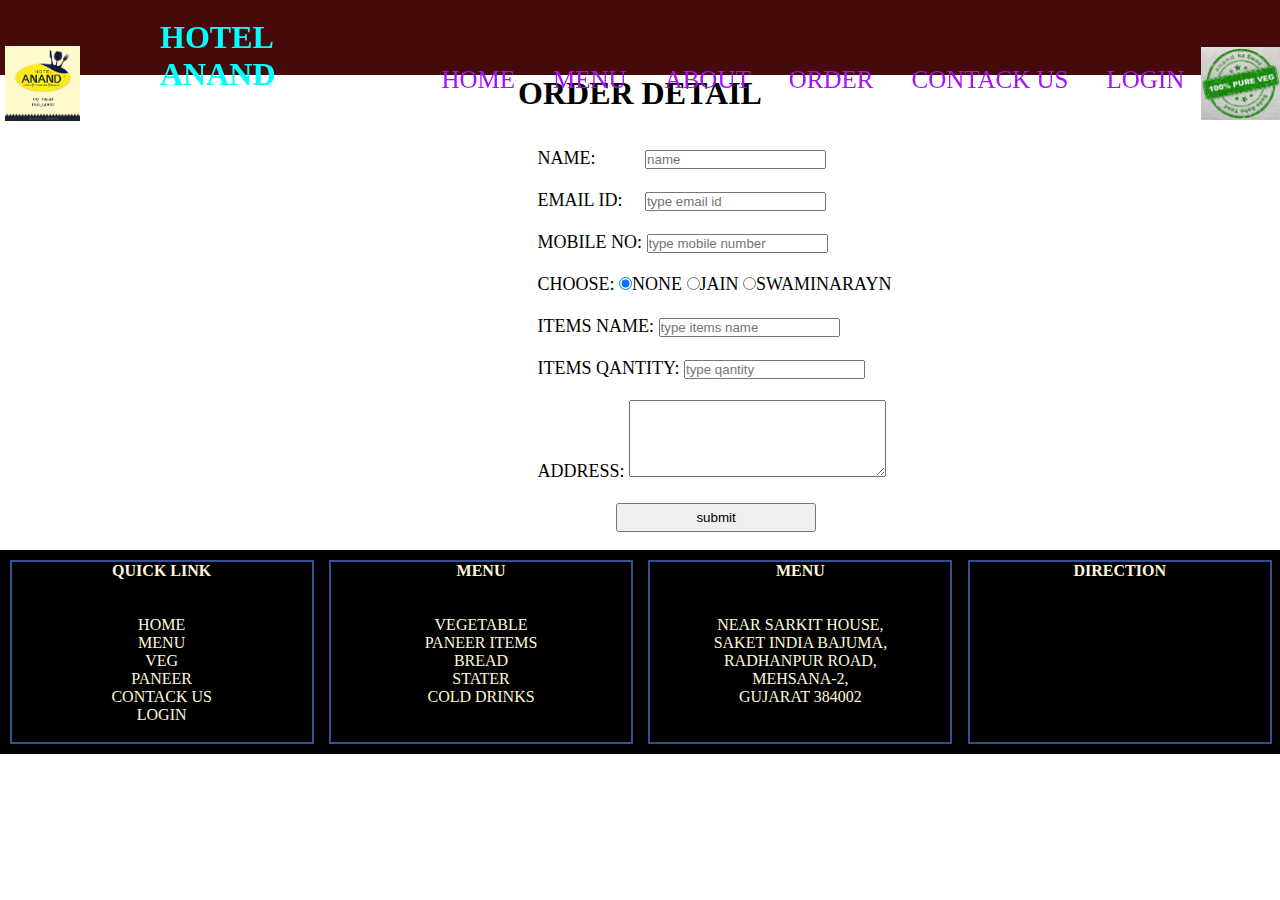
<file: ORDER.html>
<!DOCTYPE html>
<html lang="en">
<head>
    <meta charset="UTF-8">
    <meta http-equiv="X-UA-Compatible" content="IE=edge">
    <meta name="viewport" content="width=device-width, initial-scale=1.0">
    <title>order</title>
    <link rel="stylesheet" href="order.css">
    <link rel="stylesheet" href="NAV.css">
    <link rel="stylesheet" href="footer.css">
    <link rel="stylesheet" href="loader.css">

    <link rel="stylesheet" href="topcat.css">
    <link rel="stylesheet" href="https://cdnjs.cloudflare.com/ajax/libs/font-awesome/4.7.0/css/font-awesome.min.css">
    <script src="jquery-3.6.3.min.js">
      </script>
<script>
    window.onload=function(){
       document.getElementById("loader").style.display="none" ;
       document.getElementById("preloader").style.display="block" ; 

    }
</script>
     
</head>
<body>
    <div id="loader">
        <img src="images for resto/preloader.gif" alt=""> 
     </div>
<div id="preloader">
    <div class="divforhead">
        
        <nav class="navbar">
         
                
            <H1 class="head12"> HOTEL ANAND</H1>
            <div class="menubars">
                <i class="fa fa-bars"></i>
            </div>
            
            <img src="logo.jpg" alt="" class="logo">
            <div id="menu">

                <ul>
                    <li><a href="index.html">HOME</a></li>
                    <li><a href="menu.html">MENU </a> </li>
                    <li><a href="about.html">ABOUT</a></li>
                    <li><a href="ORDER.html">ORDER </a></li>
                    <li><a href="contack.html">CONTACK US </a></li>
                    <li><a href="">LOGIN </a></li>
                </ul>
            </div>
            <!-- <form class="inputtext">
                <input type="text" placeholder="search food             &#128269;">
            </form> -->
            <div class="imgicon">
                <img src="images for resto/pureveg2.png" alt="your browser not support images">
            </div>
             
             
        </nav>
    </div>
       <H1 class="orderdetails">ORDER DETAIL</H1><br><br>
       <!-- <div class="colors">  -->
       <div class="formdiv">
     
     <form action="" class="order1">
        NAME:
        <label for="name"> 
        &nbsp;&nbsp;&nbsp;&nbsp;&nbsp;&nbsp;&nbsp;&nbsp;&nbsp;&nbsp;<input type="text" name="text" id="name" placeholder="name"><br><br>
    </label>
    EMAIL ID:
    <label for="email"></label>
    &nbsp;&nbsp;&nbsp;&nbsp;<input type="email" name="email" id="email"placeholder="type email id"><br><br>
</label>
 
    MOBILE NO: 
    <label for="number"> 
     <input type="number" name="number" id="number"placeholder="type mobile number"> <br><br>
     </label>
     CHOOSE:
     <label for="1">
     <input type="radio" name="CHOOSE" id="1" checked>NONE
     </label>
     <label for="2">
        <input type="radio" name="CHOOSE" id="2"  >JAIN
    </label>
    <label for="3">
        <input type="radio" name="CHOOSE" id="3">SWAMINARAYN <br><br>
    </label>
     ITEMS NAME:
     <input type="text" placeholder="type items name"><br><br>
     ITEMS QANTITY:
     <input type="number" placeholder="type qantity"><br><br>
     ADDRESS:
     <textarea name="" id="" cols="30" rows="5 "placeholder="address">

     </textarea><br><br>
     <label for="submit"> 
     <center> <input type="submit" value="submit" id="submit"></center>
    </label>
     </form>
     </div>
     
     <!-- footer opton -->
     <br>
     <div class="footer">
 
         <div class="footerb  ">
             <B> QUICK LINK</B><br><br><br>
             HOME <br>
             MENU <br>
             VEG <br>
             PANEER <br>
             CONTACK US <br>
             LOGIN <br>
         </div>
 
         <div class="footerb  ">
             <B>MENU </B><br><br><br>
             VEGETABLE<br>
             PANEER ITEMS <br>
             BREAD <br>
             STATER <br>
             COLD DRINKS<br>
         </div>
 
 
         <div class="footerb  ">
             <B>MENU </B><br><br><br>
             NEAR SARKIT HOUSE,<br>
             SAKET INDIA BAJUMA,<br>
             RADHANPUR ROAD,<br>
             MEHSANA-2,<br>
             GUJARAT 384002
 
         </div>
 
         <div class="footerb ">
             <B>DIRECTION </B> <br>
             <iframe
                 src="https://www.google.com/maps/embed?pb=!1m18!1m12!1m3!1d3656.044102957385!2d72.37902701476447!3d23.602751200317982!2m3!1f0!2f0!3f0!3m2!1i1024!2i768!4f13.1!3m3!1m2!1s0x395c43d2fbc5eb79%3A0xe4ff0dda17b2e22f!2sHotel%20Anand!5e0!3m2!1sen!2sin!4v1672462094851!5m2!1sen!2sin"
                 width="100%" height="162px" style="border:0;" allowfullscreen="" loading="lazy"
                 referrerpolicy="no-referrer-when-downgrade"></iframe>
         </div>
 
     </div>
     <script>
        $('.fa-bars').click(function () {
            $('#menu').toggle();
        })
    </script>
</div>     
</body>
</html>
</file>
<file: NAV.css>
*{
    margin: 0;
    padding: 0;
 
}
.navbar{
   
    background: rgb(69, 11, 11);
    height: 75px;
    width:100%;
    position: fixed;
    z-index: 1000;
    
}
 #menu ul li a {
   
   float: left;
   /* background-color: aqua; */
   /* border: 2px solid white; */
    list-style: none;
    position: relative;
    left: 33%;
    bottom: 106px;
    font-size: 25px;
    padding: 19px;
    display: block;
    text-decoration: none;
    list-style: none;
    color: rgb(167, 14, 250);
    height: 20px;
}
#menu ul li  {
    text-decoration: none;
    color: rgb(167, 14, 250);
    display: block;
     
     
}   
/* #menu ul li a{
    text-decoration: none; 
    display: block;
    height: 54px;
    list-style: none;
    font-size: 25px;
    
} */
.logo{
    height: 75px;
    position: relative;
    bottom: 28px;
    left: 5px;
    
}
/* .inputtext{
    height: 15px;
    position: relative;
    left: 37%;
    bottom: 81px;

} */
h1.head12{
    height: auto;
    width: 190px;
    position: relative;
    left: 160px;
    bottom: -19px;
    color:cyan;
    
    
}
/* #head{
    position: fixed;
    z-index: 1000;
     
}
  */
 .inputtext:focus{
    background-color: aqua;
}
#menu ul li a:hover{
    background-color: aqua;
    height: 35px;
    
}
.imgicon img{
    height: 73px  ;
    width: auto;
    float: right;
    position: relative;
    bottom: 106px;
}
.divforhead{
    height: 75px;
    width:100%;
    display: flex;
}
.menubars{
    display: none;
}
@media screen and (max-width: 767px)
{
   ul{
      display: table;   
      
   }   
   #menu {
    display: none;
    position: relative;
    bottom: -55px;
    left: 70px;
    background-color: black;
   }
   .menubars {
    display: block;
    height: 19px;
    width: auto;
    float: right;
    border: 1px solid aqua;
    padding: 12px 17px;
    position: relative;
    bottom: 12px;
    border-radius: 8px;
    left: -14px;
   }
   .imgicon{
    display: none;
   }
   .fa-bars{
    color: aliceblue;
   }
   h1.head12{
    position:relative;
    left: 100px;
    bottom: -22px;
   }
   /* #menu{
    position: relative;
    bottom: -55px;
    left: 70px;
   } */
   .p{
    display: inline;
    

   }
   /* .maintopcat{
    background-color: white;
    align-items: center;
    justify-content: center;
   } */
    
}
</file>
<file: slide img.css>
/* #outerbox{
    width: 1535px;
    height: 650px;
    overflow: hidden;
}
#sliderbox{
    position: relative;
    width: 6140px;
    animation: slide 20s infinite;
     
       
}
#sliderbox img{
    float: left;
    align: center; 
    width: 1535px;
}

@keyframes slide {
   0%
    {
        left: 0px;
    }
    20%{
        left: 0px;
    }
    25%{
        left:  -1535px;
    }
    45%{
        left: -1535px;
    }
    50%{
        left: -3070px;
    }
    70%{
        left: -3070px;
    }
    75%{
        left: -4605px ;
    }
    90%{
        left: -4605px
    }
    100%
    {
        left: -6140px
    }
}
@media screen and (max-width: 767px){
    #outerbox{
        width: 360px;
        height: 650px;
        overflow: hidden;
    }
    #sliderbox{
        position: relative;
        width: 1440px;
        animation: slide1 20s infinite;
         
           
    }
    #sliderbox img{
        float: left;
        /* align: center; */
       /* width: 360px;
    }
    
    @keyframes slide1 {
       0%
        {
            left: 0px;
        }
        20%{
            left: 0px;
        }
        25%{
            left:  -360px;
        }
        45%{
            left: -360px;
        }
        50%{
            left: -720px;
        }
        70%{
            left: -720px;
        }
        75%{
            left: -1080px ;
        }
        90%{
            left: -1080px
        }
        100%
        {
            left: -1440px
        }
    } 
} */
.wrapper, .slide{
      width: 100%;
      height: 100%;
      /* overflow: hidden; */
     
}
.slide, .image{
    width: 100%;
    height: 100%;
    object-fit: cover; 
}
</file>
<file: topcat.css>
.topcat{
    /* border: 5px solid black; */
   
    display: flex;
    justify-content: space-around;
    align-items: center;
    
}
.topcatpro{
    border: 2px solid red;
    width: 370px;
    height: 322px; 
    float: left;
    margin-top: 25px; 
    margin-bottom: 25px;
    box-shadow: 0 4px 8px 0 rgba(0,0,0,0.4), 0 6px 20px 0 rgba(0,0,0,0.35);
    transition: transform 1s; 
}
.topcatpro:hover{
    transform: scale(1.05);
}
 .topcatpro img{
    width: 100%;
    height: 67%;
  
 }
 .checked{
    color:orange;
 }
 .starr{
     text-align: center;
     height: 26px;
     display: flex;
     justify-content: center;
     align-items: center;
 }
 .producttitle p{
    text-align: center;
    position: relative;
    bottom: 5px;
 }
.btn{
    /* border: 2px solid green; */
   
    display: flex;
    justify-content: center;
    /* width: 40px; */
     
}
 
.btn input:hover{
    background-color: rgb(206, 151, 14);
    color: white;
}
.btn input{
    align-items: center;
    width: 140px;
    border-radius: 7px;
    border: 1px;
    background-color: orange;
    font-size: 20px;
    box-shadow: 0 4px 8px 0 rgba(0,0,0,0.4), 0 6px 20px 0 rgba(0,0,0,0.35);
    transition: transform 1s;
    height: 50px;
}
.producttitle b{
    color: green;
    font-size: 20px;

}
@media screen and (max-width: 767px)
{
    .topcatpro{
       display: inline;
       /* margin: 20px; */
    display: contents;
    }
    .topcat{
       display: inline;
        
    }
    .topcatpro:hover{
        transform: none;
    }
    .maintopcat{
        align-items: center;
        justify-content: space-around;
    }
    #menu ul li a{
        position: relative;
        
         top: -16px;
    }
    .topcat{
       align-items: center; 
       justify-content: space-around;
    }
    .starr{
        padding: 10px;
    }
    
    
}
</file>
<file: footer.css>
.footer{
    height: 200px;
    width: 99.8%;
    border: 2px solid black;
    display: flex;
    justify-content: space-around;
    align-items: center;
    background-color: black;
    color: cornsilk;
}
.footerb{
    height: 180px;
    width: 300px;
    border: 2px solid rgb(53, 80, 149);
    float: left;
    text-align: center;
     
    
}
@media screen and (max-width: 767px)
{
    .footer{
        display: flex;
        flex-direction: column;
        background-color: black;
        height: 700px;
        top: 0;
        position: relative;
        
       
    }
    .footerb{
        position: relative;
        top: -3px;
    }
    
}
</file>
<file: loader.css>
#preloader{
    display: none;
}
#loader{
    position: absolute;
    margin: auto;  
    /* border: 2px solid red; */
    top: 0;
    bottom: 0;
    left: 0;
    right: 0;
    width: 600px;
    height:600px;
}
#loader img{
    width: 600px;
     
}
@media screen and (max-width: 767px)
{
   #preloader{
        display: none;
    }
    #loader{ 
    position: absolute;
    margin: auto;  
    /* border: 2px solid red; */
    top: 0;
    bottom: 0;
    left: -100px;
    right:   0;
    width: 600px;
    height:600px;
    }
}
</file>
<file: about.css>
p{
    text-align:justify;
    margin-left: 10px;
    margin-right: 12px;
    font-size: 18px;
}
.abouth1{
    text-align: center;
}.topcat{
    /* border: 5px solid black; */
   
    display: flex;
    justify-content: space-around;
    align-items: center;
    
}
.topcatpro{
    /* border: 2px solid red; */
    width: 370px;
    height: 270px;
    float: left;
    margin-top: 25px;
    margin-bottom: 25px;
    box-shadow: 0 4px 8px 0 rgba(0,0,0,0.4), 0 6px 20px 0 rgba(0,0,0,0.35);
    transition: transform 1s;
}
.topcatpro:hover{
    transform: scale(1.05);
}
 .topcatpro img{
    width: 100%;
    height: 88%;
  
 }
 .checked{
    color:orange;
 }
 .starr{
     text-align: center;
     height: 26px;
     display: flex;
     justify-content: center;
     align-items: center;
 }
 @media screen and (max-width: 767px)
{
 #menu ul li a{
    position: relative;
    
     top: -16px;
}
#menu ul li a:hover{
   
}
.topcatpro{
      display: inline;
        /* margin: 20px; */
     display: contents;
     }
     .topcat{
        display: inline;
         
     }
}
</file>
<file: contack.css>
.contack input{
    width: 200px;
    height: 20px;
}
.contack{
    font-size: 20px;
    position: relative;
    left: 161px;
    bottom: -54px;
    /* margin-left: -154px; */
}
.contackdiv{
    height: 480px;
    width: 99.78%;
    /* border: 2px solid blue; */
    display: flex;
    justify-content: space-around;
    align-items: center;
}
.contack1{
    width:49%;
    height: 440px;
    border: 2px solid aqua;
    float: left;
}
.contack2{
    width:49%;
    height: 440px;
    border: 2px solid aqua;
    float: left;
}
@media screen and (max-width: 767px)
{
        .contack2{
            display: none;
         }
         .contack1{
            width: 354px;
         }
         .contack{
            margin-left: -154px;
            width: 351px;
         }
         
}
</file>
<file: order.css>
.orderdetails{
    text-align: center;
}
.formdiv  {
       position: relative;
      left: 42%;
       font-size: large;
       width: 357px;
       
}
  
#submit{
    width: 200px;
    padding: 5px;
}
@media screen and (max-width: 767px)
{
    .formdiv{
        position: revert-layer;
        padding: 14px;
    }
    #submit{
       padding: 6px;
    }
}
</file>
